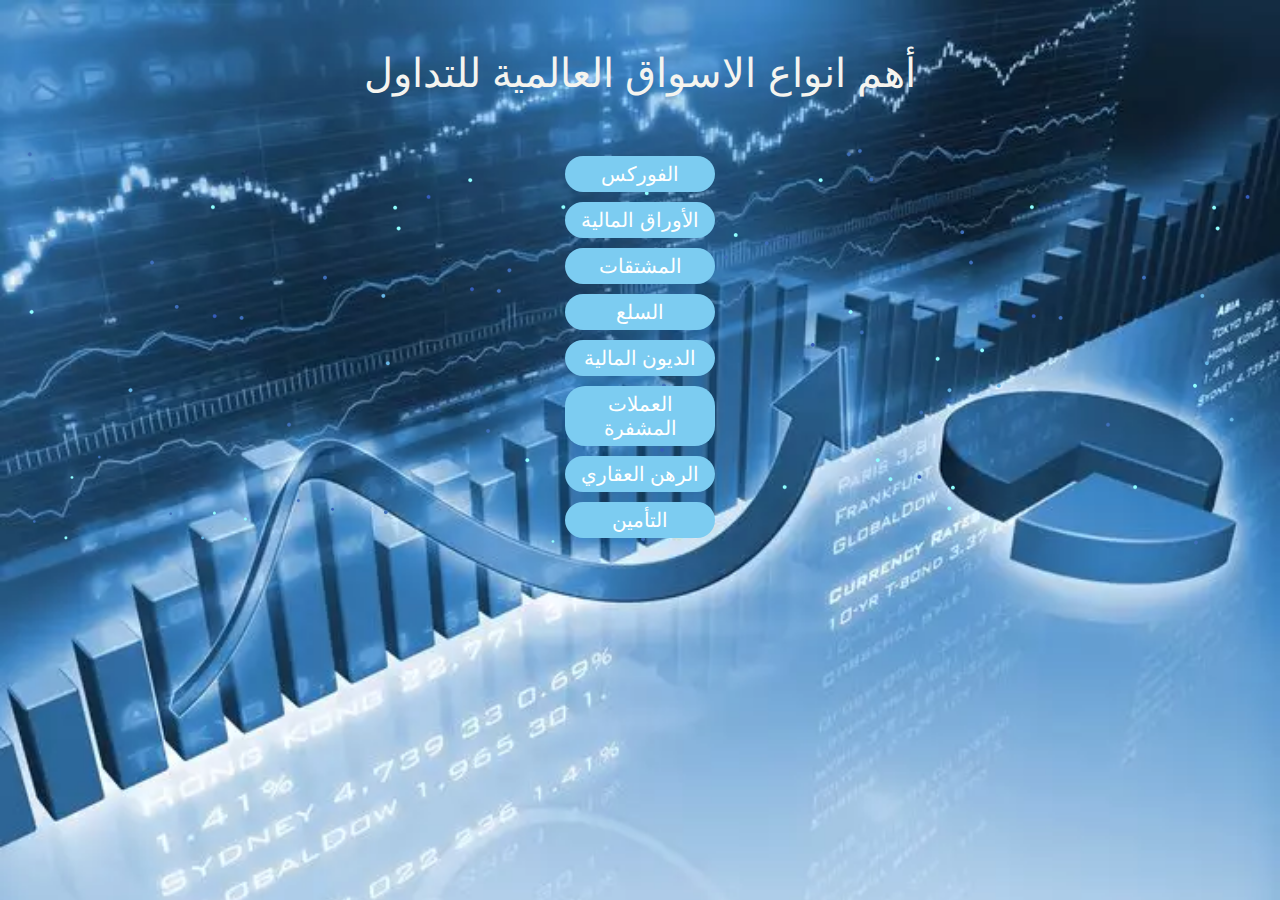
<file: Types of Financial Markets/index.html>
<!DOCTYPE html>
<html lang="en">
<head>
    <meta charset="UTF-8">
    <meta http-equiv="X-UA-Compatible" content="IE=edge">
    <meta name="viewport" content="width=device-width, initial-scale=1.0">
    <link rel="stylesheet" href="style.css">
    <title> انواع الاسواق العالمية للتداول</title>
</head>
<body>
    <p>أهم انواع الاسواق العالمية للتداول</p>
    <section>
        <ul>
            <li data-text="المعروف أيضًا باسم: سوق الصرف الأجنبي أو FX"><a href="#"> الفوركس</a></li>
            <li data-text=" أسواق الأسهم و السندات"><a href="#"> الأوراق المالية </a></li>
            <li data-text="عقود الفروقات (المعروف أيضاً بإسم: CFD)"><a href="#"> المشتقات </a></li>
            <li data-text="تشمل الذهب, الفضة, النفط, النحاس و غيرها"><a href="#"> السلع</a></li>
            <li data-text="الديون قصيرة الأجل"><a href="#"> الديون المالية</a></li>
            <li data-text="تشمل عملات رقمية مثل البيتكوين, أيثريوم و غيرها"><a href="#">العملات المشفرة</a></li>
            <li data-text="التي تقدم قروض طويلة الأجل"><a href="#"> الرهن العقاري </a></li>
            <li data-text="والتي تحمي من المخاطر مقابل اقساط معينة"><a href="#"> التأمين   </a></li>
        </ul>
    </section>
    
</body>
</html>
</file>
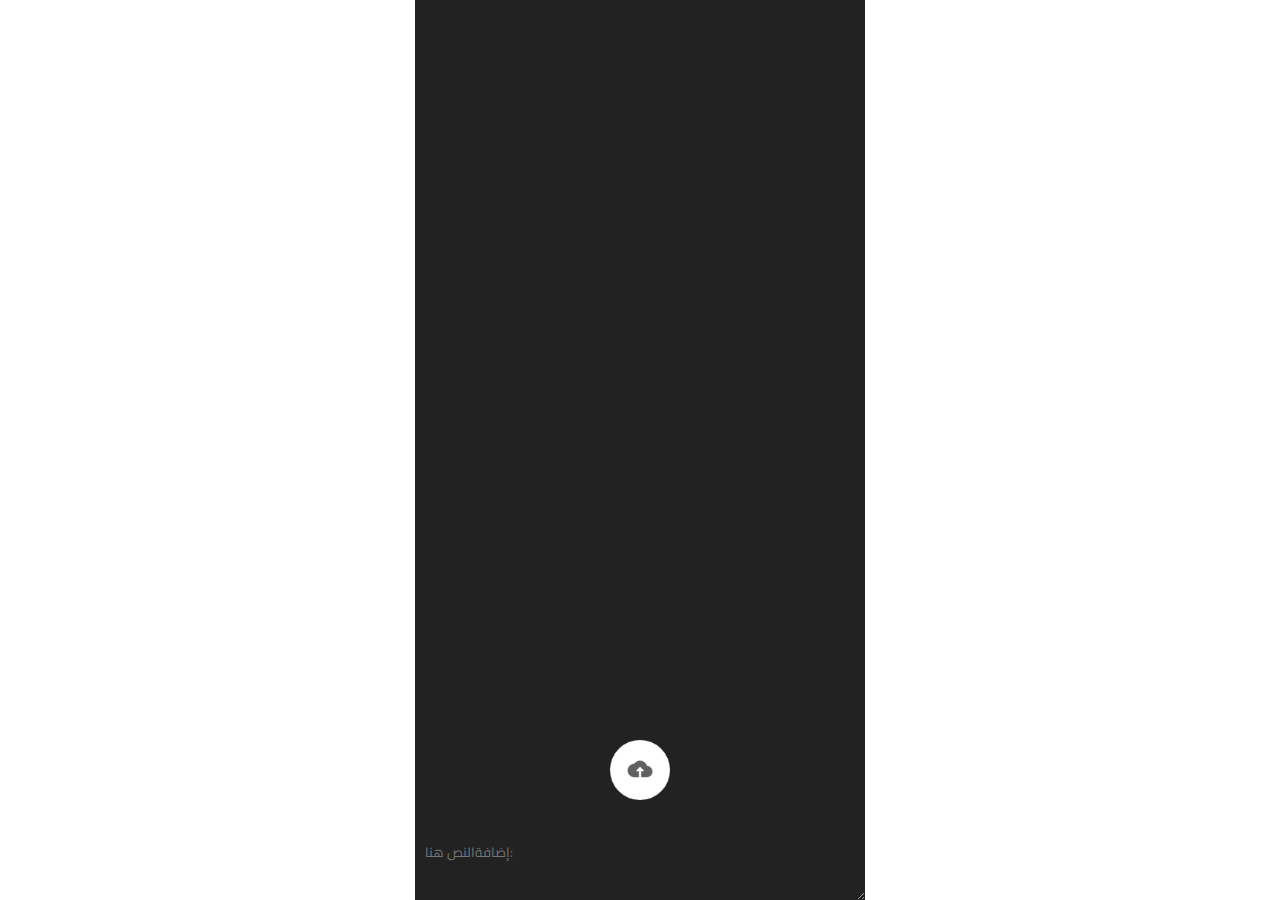
<file: upload snd Display Image on websit - Easy Tutorials/index.html>
<!DOCTYPE html>
<head>
    <meta charset="UTF-8">
    <meta http-equiv="X-UA-Compatible" content="IE=edge">
    <meta name="viewport" content="width=device-width, initial-scale=1.0">
    <title>upload snd Display Image on websit - Easy Tutorials</title>
    <link rel="preconnect" href="https://fonts.googleapis.com">
<link rel="preconnect" href="https://fonts.gstatic.com" crossorigin>
<link href="https://fonts.googleapis.com/css2?family=Cairo:wght@700&display=swap" rel="stylesheet">
<link rel="stylesheet" href="style.css">

</head>
<body>
    <div class="container" id="imgBox">

        <div id="prevText"></div>

       <textarea  id="textbox" placeholder="إضافةالنص هنا:"></textarea> 
<!--الكود لتفعيل زر الصورة وتحميلها -->
       <input type="file" accept="Image/*" name="Image" id="file" style="display: none" onchange="loadFile(event)">
       <label for="file"><img src="upload.png" class="upload-icon"></label>
    </div>
   <script>
//  وتحميل الصورةimgBox الكود لتفعيل النص textbox على الصورة
 var textbox =  document.getElementById("textbox");
var imgBox = document.getElementById("imgBox");

textbox.onkeyup = textbox.onkeypress =function() {
   document.getElementById("prevText").innerHTML = this.value;
} 

var loadFile =function(event){
    imgBox.style.backgroundImage = "url(" +URL.createObjectURL(event.target.files[0]) + ")";
}

   </script>
 
</body>
</html>
</file>
<file: Types of Financial Markets/style.css>
*{
    margin: 0;
    padding: 0;
    font-family: 'Gill Sans', 'Gill Sans MT', Calibri, 'Trebuchet MS', sans-serif;
}
body{
    background: url(____-8.webp);
   background-size:cover ;
}
p{
    color:#f5f4ef ;
    text-align: center;
    margin: 50px ;
    font-size: 40px;  
}
section{
    background: url('stars1.png');
    display: flex;
    justify-content: center;
    align-items: center;
}
ul{
    text-align: center;
}
ul:hover li a{
    opacity: 0;
}
ul li{
    list-style: none;
    margin: 10px 0;
}
ul li a{
    color:#ffffff ;
    text-decoration: none;
    font-size: 20px;
    font-weight: 500;
background: #7cccf1;;
padding: 6px 15px;
border-radius: 20px;
display: inline-block;
text-transform: uppercase;
width: 120px;
transition: 0.5s;
position: relative;
z-index: 10;
}
ul li a:hover{
    transform: scale(1.5);
background: rgb(0, 25, 139);
opacity: 1;
border-radius:10%;
box-shadow: 0 0 50px rgb(255, 255, 255);
}
ul li::after{
    content: attr(data-text);
    color: #fff;
position: absolute;
left: 50%;
top: 50%;
transform: translate(-50%,-50%);
font-size: 30px;
font-weight: 900;
text-transform: uppercase;
opacity: 0;
pointer-events: none;
box-shadow: 0 0 80px rgb(255, 255, 255);
}
ul li:hover:after{
    opacity: 0.5;
    }
</file>
<file: upload snd Display Image on websit - Easy Tutorials/style.css>
*{
   
    margin: 0;
    padding: 0;
    font-family: 'Cairo', sans-serif;
    box-sizing: border-box;
}
.container{
    background: #222;
    color: #fff;
    background-size: cover;
background-position:center ;
max-width:450px ;
height:100vh;
margin: auto;
position: relative;
}
#textbox{
position: absolute;
left: 0;
bottom: 0;
width: 100%;
border: none;
outline: none;
background: transparent;
color: #fff;
padding: 10px;
}

#prevText{
    position: absolute;
left: 50%;
bottom: 30%;
transform: translateX(-50%);
width: 90%;
font-size: 32px;
text-align: center;
text-shadow: 2px 2px 20px #000;
}
.upload-icon{
    position: absolute;
    width: 60px; ;
    bottom:100px ;
    left: 50%;
    transform: translateX(-50%);
    cursor: pointer;
}
</file>
